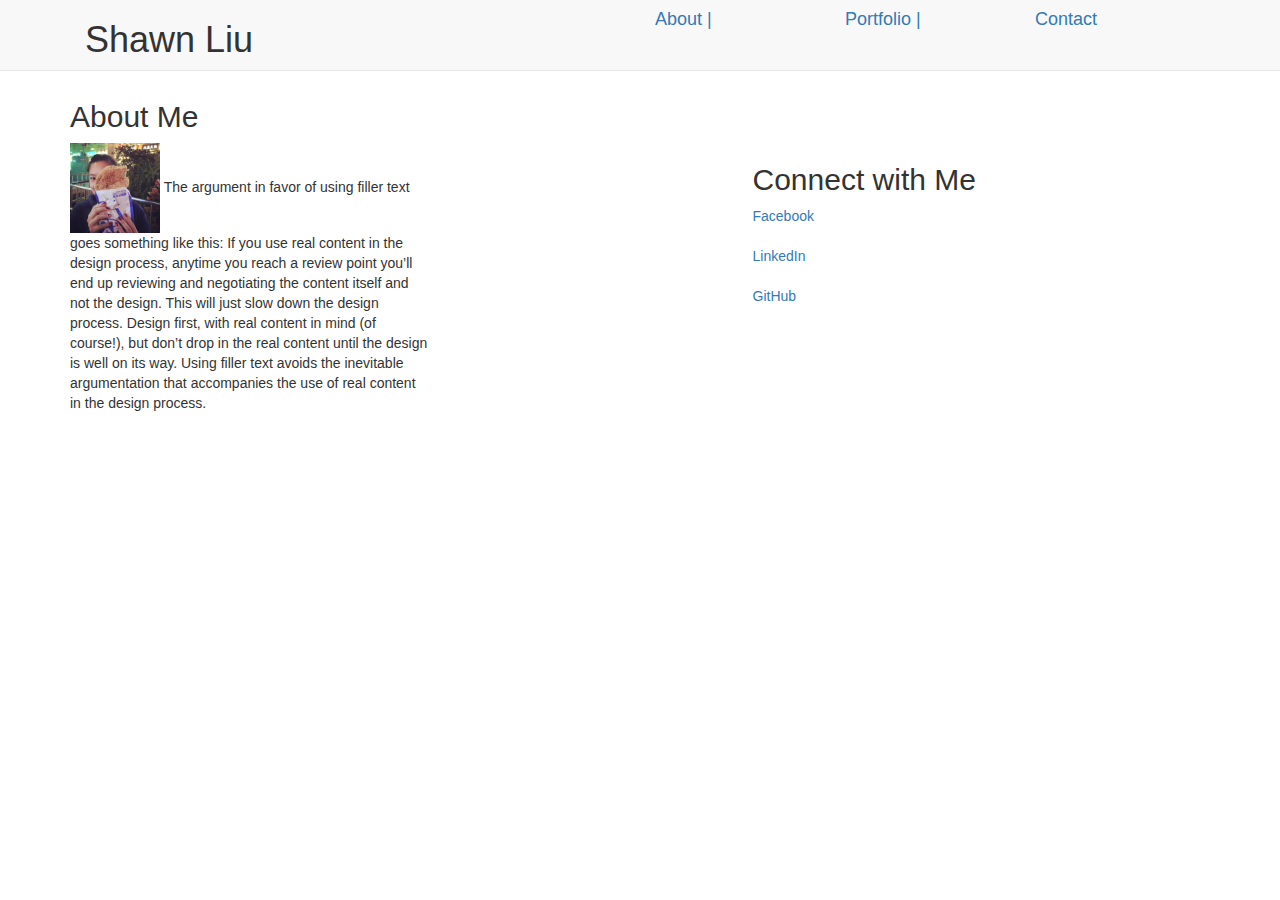
<file: index.html>
<!DOCTYPE html>
<html lang="en">


<head>
  	<meta charset="UTF-8">
   	<title>Index Shawn Liu</title>
    <link rel="stylesheet" href="https://maxcdn.bootstrapcdn.com/bootstrap/3.3.7/css/bootstrap.min.css" integrity="sha384-BVYiiSIFeK1dGmJRAkycuHAHRg32OmUcww7on3RYdg4Va+PmSTsz/K68vbdEjh4u" crossorigin="anonymous">
</head>
<body>

		<div class="container">
			<div class="row">
				<nav class="navbar navbar-default navbar-fixed-top">
	  				<div class="container">
						<div class="col-lg-6"><h1>Shawn Liu</h1></div>
						<h4>
						<div class="col-lg-2"><a href="index.html">About |</a></div>
						<div class="col-lg-2"><a href="portfolio.html">Portfolio |</a></div>
						<div class="col-lg-2"><a href="contact.html">Contact</a></div> 
						</h4>
	  				</div>
				</nav>
			</div>
	  	</div>
<br><br><br><br>
<div class="container">

	<div class="row">
			<div class="col-lg-5"><h2>About Me</h2></div>
		 	<div class="col-lg-7"><h2></h2></div>
	</div>
	
	<div class="row"> 
		<div class="col-sm-4">  	  
							<img height ="25%" width="25%" src="assets/images/taiwan.jpg" alt="Shawn Liu"> The argument in 
							favor of using filler text goes something like this: If you use real content 
							in the design process, anytime you reach a review point you’ll end up 
							reviewing and negotiating the content itself and not the design. This will 
							just slow down the design process. Design first, with real content in mind 
							(of course!), but don’t drop in the real content until the design is well 
							on its way. Using filler text avoids the inevitable argumentation that 
							accompanies the use of real content in the design process.

      	</div>
		<div class="col-sm-3"></div>
     	<div class= "col-sm-3">
        <h2>Connect with Me</h2>
          <a href= "https:////www.facebook.com/shawn.liu82">Facebook</a> <br></br>
          <a href= "https://www.linkedin.com/in/shawn-liu-1b3a1837/">LinkedIn</a> <br></br>
          <a href= "https://github.com/">GitHub</a>

        
        </div>
 
    </div>

	<div class="row">
	<div class="col-lg-12">
     
     </div></div>


</div>
</body>
</html>
</file>
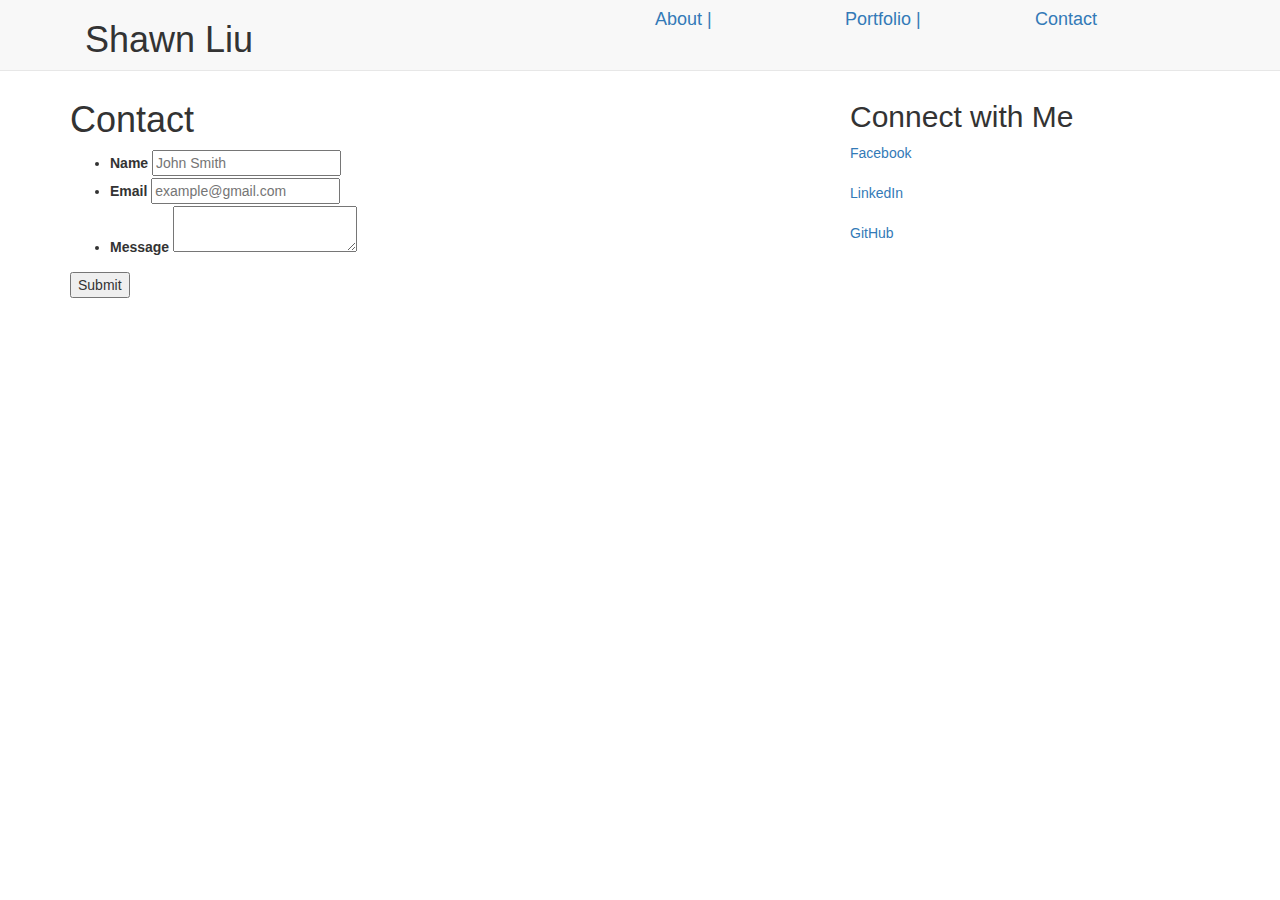
<file: contact.html>
<!doctype html>
<html lang="en-us">


<head>
    <meta charset="UTF-8">
    <title>Contact | Shawn Liu</title>
    <link rel="stylesheet" href="https://maxcdn.bootstrapcdn.com/bootstrap/3.3.7/css/bootstrap.min.css" integrity="sha384-BVYiiSIFeK1dGmJRAkycuHAHRg32OmUcww7on3RYdg4Va+PmSTsz/K68vbdEjh4u" crossorigin="anonymous">
</head>

<body>
    <div class="container">
            <div class="row">
              <nav class="navbar navbar-default navbar-fixed-top">
                  <div class="container">
                  <div class="col-lg-6"><h1>Shawn Liu</h1></div>
                  <h4>
                  <div class="col-lg-2"><a href="index.html">About |</a></div>
                  <div class="col-lg-2"><a href="portfolio.html">Portfolio |</a></div>
                  <div class="col-lg-2"><a href="contact.html">Contact</a></div> 
                  </h4>
                  </div>
              </nav>
            </div>

      <br><br><br><br>

    <div class="row">
      <div class="col-lg-6">
        <h1>Contact</h1>
          <form id="contact-form">
            <ul>
              <li>
                <label for="name">Name</label>
                <input type="text" id="name" name="name" placeholder="John Smith" required="required">
              </li>
              <li>
                <label for="email">Email</label>
                <input type="email" id="email" name="email" placeholder="example@gmail.com" required="required">
              </li>
              <li>
                <label for="message">Message</label>
                <textarea id="message" name="message" required="required"></textarea>
              </li>
            </ul>
            <input type="submit">
          </form>
      </div>
  
      <div class="col-lg-2"></div>
   
      <div class=col-lg-4>
        <h2>Connect with Me</h2>
        <a href= "https:////www.facebook.com/shawn.liu82">Facebook</a> <br></br>
          <a href= "https://www.linkedin.com/in/shawn-liu-1b3a1837/">LinkedIn</a> <br></br>
          <a href= "https://github.com/">GitHub</a>
      </div>
 
  </div>

    <div class="row">
      <div class="col-lg-12">
        
      </div>
    </div>

</div>
</body>
</html>
</file>
